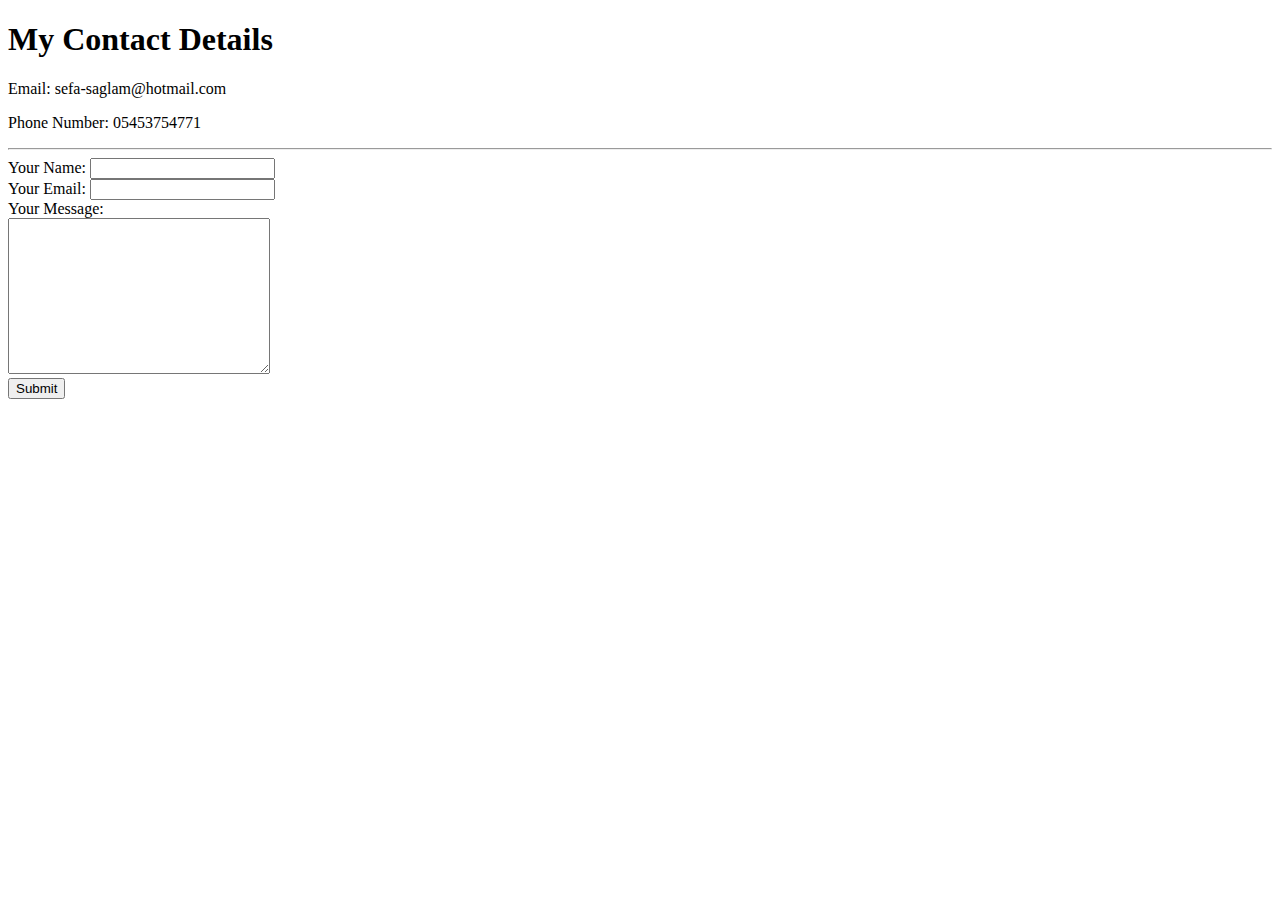
<file: contact.html>
<!DOCTYPE html>
<html lang="en" dir="ltr">
  <head>
    <meta charset="utf-8">
    <title>My Contacts</title>
  </head>
  <body>
    <h1>My Contact Details</h1>
    <p>Email: sefa-saglam@hotmail.com</p>
    <p>Phone Number: 05453754771</p>
    <hr>
    <form class="" action="mailto:sefa-saglam@hotmail.com" method="post" enctype="text/plain">
      <label>Your Name:</label>
      <input type="text" name="yourName" value=""><br>
      <label>Your Email:</label>
      <input type="email" name="yourEmail" value=""><br>
      <label>Your Message:</label><br>
      <textarea name="yourMessage" rows="10" cols="30"></textarea><br>
      <input type="submit" name="">
    </form>
  </body>
</html>
</file>
